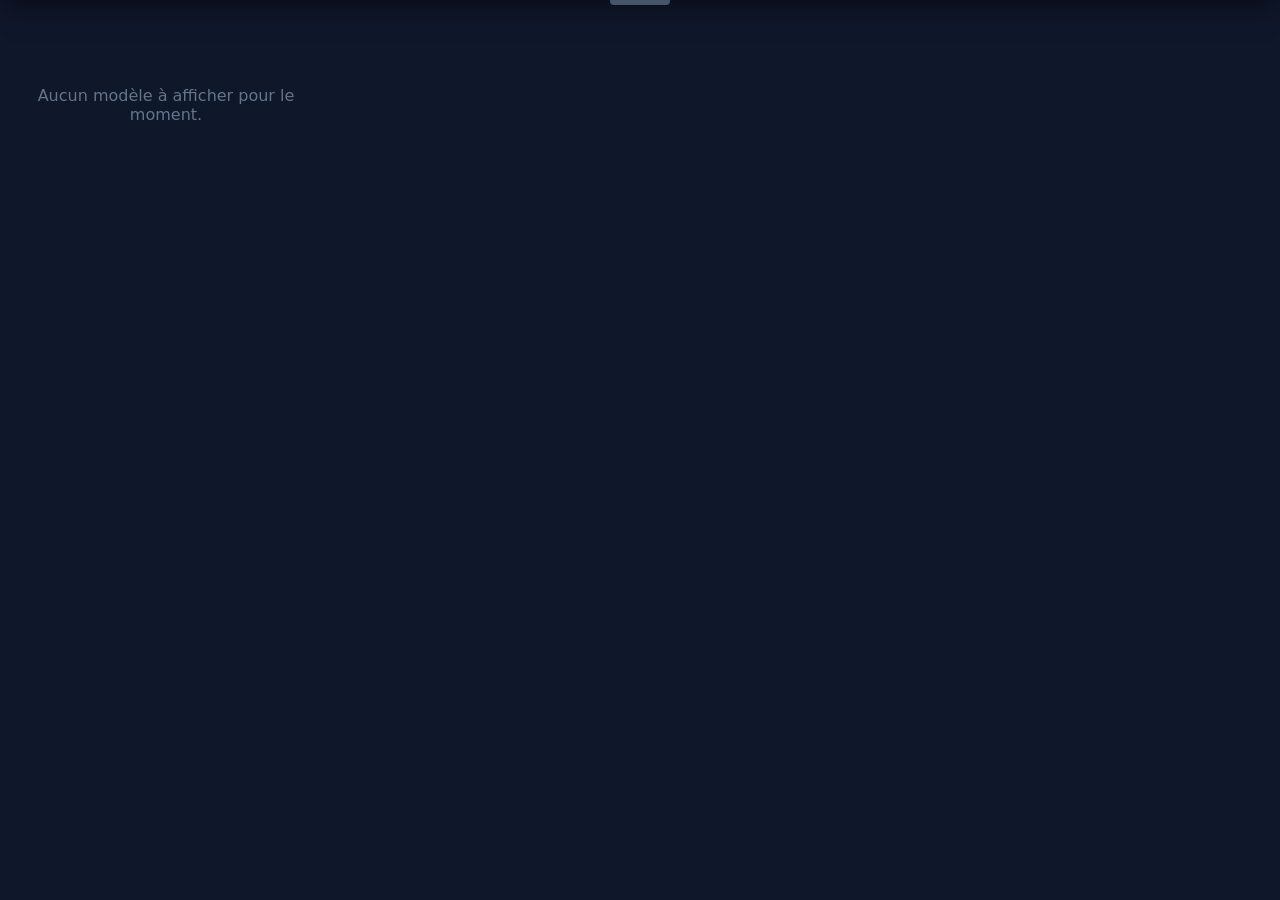
<file: index.html>
<!DOCTYPE html>
<html lang="fr">
<head>
  <meta charset="UTF-8">
  <meta name="viewport" content="width=device-width, initial-scale=1.0">
  <title>Directs Live - Dashboard</title>
  <style>
    :root {
      --bg: #0f172a;
      --card-bg: #1e293b;
      --accent: #38bdf8;
      --text: #f8fafc;
      --danger: #ef4444;
      --star: #fbbf24;
      --success: #22c55e;
    }
    * { box-sizing: border-box; margin: 0; padding: 0; }
    body {
      font-family: system-ui, -apple-system, sans-serif;
      background: var(--bg);
      color: var(--text);
      min-height: 100vh;
      display: flex;
      flex-direction: column;
      overflow-x: hidden;
      padding-top: 10px;
    }
    
    /* VOLET DU HAUT MASQUÉ PAR DÉFAUT */
    header {
      position: fixed;
      top: 0;
      left: 0;
      width: 100%;
      z-index: 100;
      padding: 12px 16px;
      background: rgba(30, 41, 59, 0.98);
      backdrop-filter: blur(8px);
      -webkit-backdrop-filter: blur(8px);
      border-bottom: 1px solid #334155;
      display: flex;
      flex-direction: column;
      gap: 10px;
      transform: translateY(-100%);
      transition: transform 0.3s ease-in-out;
      box-shadow: 0 10px 25px -5px rgba(0, 0, 0, 0.5);
    }

    header.visible {
      transform: translateY(0);
    }

    .top-hover-zone {
      position: fixed;
      top: 0;
      left: 0;
      width: 100%;
      height: 20px;
      z-index: 99;
    }

    .header-trigger-pill {
      position: fixed;
      top: 0;
      left: 50%;
      transform: translateX(-50%);
      width: 60px;
      height: 5px;
      background: #475569;
      border-radius: 0 0 4px 4px;
      z-index: 101;
      pointer-events: none;
      transition: opacity 0.2s ease;
    }
    header.visible ~ .header-trigger-pill,
    .top-hover-zone:hover ~ .header-trigger-pill {
      opacity: 0;
    }

    .header-top-row {
      display: flex;
      align-items: center;
      gap: 8px;
      width: 100%;
    }

    .select-tag {
      background: #0f172a;
      border: 1px solid #334155;
      color: var(--text);
      padding: 8px 6px;
      border-radius: 6px;
      font-size: 0.85rem;
      cursor: pointer;
      outline: none;
      width: auto;
      flex-shrink: 0;
      height: 36px;
    }
    .select-tag:hover, .select-tag:focus { border-color: var(--accent); }
    
    .option-notag {
      color: #94a3b8;
    }

    .input-form {
      display: flex;
      align-items: center;
      gap: 0;
      width: 100%;
      position: relative;
    }

    .custom-input {
      padding: 8px 32px 8px 12px;
      border-radius: 6px 0 0 6px;
      border: 1px solid #334155;
      border-right: none;
      background: #0f172a;
      color: var(--text);
      font-size: 0.9rem;
      outline: none;
      width: 100%;
      height: 38px;
      transition: border-color 0.2s ease;
    }
    .custom-input:focus { border-color: var(--accent); }

    .clear-search-btn {
      position: absolute;
      right: 50px;
      background: transparent;
      border: none;
      color: #64748b;
      font-size: 1.1rem;
      cursor: pointer;
      display: none;
      padding: 0 6px;
      line-height: 1;
    }
    .clear-search-btn:hover { color: var(--text); }
    .clear-search-btn.show { display: block; }

    .btn-add {
      background: #0284c7;
      color: #fff;
      border: 1px solid #0284c7;
      border-radius: 0 6px 6px 0;
      font-weight: 600;
      padding: 8px 14px;
      font-size: 0.9rem;
      cursor: pointer;
      white-space: nowrap;
      height: 38px;
    }
    .btn-add:hover { background: #0369a1; border-color: #0369a1; }

    .header-bottom-row {
      display: flex;
      align-items: center;
      gap: 8px;
      flex-wrap: wrap;
      width: 100%;
    }

    .btn-action {
      background: transparent;
      border: 1px solid #334155;
      color: #94a3b8;
      padding: 6px 10px;
      border-radius: 6px;
      font-size: 0.95rem;
      cursor: pointer;
      display: inline-flex;
      align-items: center;
      justify-content: center;
      gap: 4px;
      transition: all 0.2s ease;
      user-select: none;
      white-space: nowrap;
      flex-shrink: 0;
      height: 36px;
    }
    .btn-action:hover { color: var(--text); background: #334155; }
    .btn-reset:hover { color: var(--danger); border-color: var(--danger); background: rgba(239, 68, 68, 0.1); }
    .btn-layout.active { background: rgba(56, 189, 248, 0.15); border-color: var(--accent); color: var(--accent); }

    /* PLEIN ÉCRAN INTÉGRAL ET CENTRÉ (SANS BANDES) */
    .player-container:fullscreen {
      width: 100vw !important;
      height: 100vh !important;
      max-width: none !important;
      max-height: none !important;
      background: #000;
      display: flex;
      align-items: center;
      justify-content: center;
      margin: 0 !important;
      padding: 0 !important;
      overflow: hidden !important;
    }
    .player-container:fullscreen iframe {
      width: 100vw !important;
      height: 100vh !important;
      max-width: none !important;
      max-height: none !important;
      object-fit: cover !important;
      object-position: center !important;
      position: absolute !important;
      top: 0 !important;
      left: 0 !important;
      transform: none !important;
      border: 0 !important;
    }
    .player-container:-webkit-full-screen {
      width: 100vw !important;
      height: 100vh !important;
      max-width: none !important;
      max-height: none !important;
      background: #000;
      display: flex;
      align-items: center;
      justify-content: center;
      margin: 0 !important;
      padding: 0 !important;
      overflow: hidden !important;
    }
    .player-container:-webkit-full-screen iframe {
      width: 100vw !important;
      height: 100vh !important;
      max-width: none !important;
      max-height: none !important;
      object-fit: cover !important;
      object-position: center !important;
      position: absolute !important;
      top: 0 !important;
      left: 0 !important;
      transform: none !important;
      border: 0 !important;
    }

    /* Grille principale */
    .grid-container {
      display: grid;
      grid-template-columns: repeat(auto-fill, minmax(280px, 1fr));
      gap: 16px;
      padding: 16px;
      flex: 1;
      align-content: start;
    }
    
    .grid-container.miniature-mode { 
      grid-template-columns: repeat(auto-fill, minmax(140px, 1fr)); 
      gap: 8px; 
      padding: 8px; 
    }
    .grid-container.miniature-mode .model-header { padding: 6px 8px; }
    .grid-container.miniature-mode .model-name { font-size: 0.8rem; }
    .grid-container.miniature-mode .tags-container { display: none; }
    
    .grid-container.miniature-mode .player-container { 
      aspect-ratio: 1 / 1; 
      width: 100%;
      position: relative;
      background: #000;
      overflow: hidden;
      display: flex;
      align-items: center;
      justify-content: center;
    }
    .grid-container.miniature-mode .player-container iframe {
      position: absolute;
      width: 100%;
      height: 100%;
      top: 0;
      left: 0;
      object-fit: cover;
      object-position: center;
      border: 0;
    }

    /* VUE LISTE COMPACTE */
    .grid-container.list-mode {
      display: flex;
      flex-direction: column;
      gap: 8px;
      max-width: 800px;
      margin: 0 auto;
      width: 100%;
    }
    .grid-container.list-mode .model-card {
      flex-direction: column;
      background: var(--card-bg);
      border-radius: 6px;
    }
    .grid-container.list-mode .model-header {
      background: transparent;
      border: none;
      padding: 10px 12px;
      cursor: pointer;
    }
    .grid-container.list-mode .model-header:hover {
      background: rgba(56, 189, 248, 0.05);
    }
    .grid-container.list-mode .player-container {
      display: none;
    }
    .grid-container.list-mode .model-card.expanded .player-container {
      display: block;
      border-top: 1px solid #334155;
    }

    .empty-message { text-align: center; padding: 60px 20px; color: #64748b; font-size: 1rem; width: 100%; }

    .model-card {
      background: var(--card-bg);
      border-radius: 10px;
      overflow: hidden;
      border: 1px solid #334155;
      display: flex;
      flex-direction: column;
      flex-shrink: 0;
      width: 100%;
    }

    .model-header {
      padding: 8px 12px;
      display: flex;
      flex-direction: column;
      gap: 6px;
      background: #0f172a;
      border-bottom: 1px solid #334155;
    }

    .model-header-top {
      display: flex;
      justify-content: space-between;
      align-items: center;
      width: 100%;
    }

    .model-title-area { display: flex; align-items: center; gap: 8px; overflow: hidden; flex: 1; }
    .model-name { font-weight: 600; font-size: 0.9rem; white-space: nowrap; }
    
    .tags-container { 
      display: flex; 
      gap: 4px; 
      flex-wrap: wrap; 
      align-items: center; 
      width: 100%;
    }
    .tags-container:empty { display: none; }

    .tag-badge {
      font-size: 0.7rem; background: #334155; color: var(--accent); padding: 2px 6px; border-radius: 4px; cursor: pointer; display: inline-flex; align-items: center; gap: 4px;
    }
    .tag-badge:hover { background: rgba(239, 68, 68, 0.2); color: var(--danger); }

    .header-actions { display: flex; align-items: center; gap: 6px; flex-shrink: 0; }
    .btn-icon-subtle { background: transparent; border: none; color: #64748b; font-size: 1rem; cursor: pointer; padding: 2px 4px; }
    .btn-icon-subtle:hover { color: var(--text); }
    .btn-fav { background: transparent; border: none; color: #64748b; font-size: 1.1rem; cursor: pointer; }
    .btn-fav:hover, .btn-fav.is-favorite { color: var(--star); }
    .btn-delete { background: transparent; border: none; color: #64748b; font-size: 1.2rem; cursor: pointer; padding: 2px 4px; }
    .btn-delete:hover { color: var(--danger); }

    .player-container { 
      width: 100%; 
      aspect-ratio: 16 / 9; 
      background: #000; 
      position: relative; 
      overflow: hidden; 
      display: block; 
      flex-shrink: 0;
    }
    .player-container iframe { 
      position: absolute; 
      top: 0; 
      left: 0; 
      width: 100%; 
      height: 100%; 
      object-fit: cover !important;
      object-position: center !important;
      border: 0; 
      display: block; 
    }

    /* OVERLAY MODE CINÉMA / FOCUS */
    .cinema-overlay {
      display: none;
      position: fixed;
      top: 0;
      left: 0;
      width: 100vw;
      height: 100vh;
      background: rgba(10, 15, 26, 0.95);
      backdrop-filter: blur(8px);
      z-index: 2500;
      flex-direction: column;
      align-items: center;
      justify-content: center;
      padding: 20px;
    }
    .cinema-overlay.show { display: flex; }
    .cinema-container {
      width: 100%;
      max-width: 1100px;
      display: flex;
      flex-direction: column;
      gap: 12px;
    }
    .cinema-header {
      display: flex;
      justify-content: space-between;
      align-items: center;
      width: 100%;
      padding: 0 4px;
    }
    .cinema-title { font-size: 1.2rem; font-weight: 700; color: var(--accent); }
    .cinema-close-btn {
      background: transparent;
      border: none;
      color: #94a3b8;
      font-size: 1.8rem;
      cursor: pointer;
      line-height: 1;
      padding: 0 8px;
    }
    .cinema-close-btn:hover { color: var(--danger); }
    .cinema-player {
      width: 100%;
      aspect-ratio: 16 / 9;
      background: #000;
      border-radius: 8px;
      overflow: hidden;
      box-shadow: 0 20px 40px rgba(0, 0, 0, 0.8);
      border: 1px solid #334155;
    }
    .cinema-player iframe { width: 100%; height: 100%; border: 0; }

    /* Modal générique & Modals */
    .modal-overlay {
      display: none; position: fixed; top: 0; left: 0; width: 100vw; height: 100vh; background: rgba(15, 23, 42, 0.85); backdrop-filter: blur(4px); z-index: 3000; justify-content: center; align-items: center;
    }
    .modal-overlay.show { display: flex; }
    .modal-card { background: #1e293b; border: 1px solid #334155; border-radius: 10px; width: 90%; max-width: 520px; padding: 16px; display: flex; flex-direction: column; gap: 12px; }
    .modal-title { font-size: 1rem; font-weight: 600; color: var(--text); }
    .modal-input { padding: 8px 12px; border-radius: 6px; border: 1px solid #334155; background: #0f172a; color: var(--text); font-size: 0.85rem; outline: none; width: 100%; }
    
    .existing-tags-suggestions {
      display: flex; flex-wrap: wrap; gap: 6px; max-height: 120px; overflow-y: auto; padding: 4px 0;
    }
    .suggestion-tag-btn {
      background: #334155; color: var(--accent); border: 1px solid #475569; padding: 4px 8px; border-radius: 4px; font-size: 0.75rem; cursor: pointer; display: inline-flex; align-items: center; gap: 4px;
    }
    .suggestion-tag-btn:hover { background: #0284c7; color: #fff; border-color: #0284c7; }
    .suggestion-tag-btn.selected { background: #0284c7; color: #fff; border-color: #38bdf8; font-weight: 600; }

    .modal-actions { display: flex; justify-content: flex-end; gap: 8px; }

    /* Galerie photo et vidéo */
    .gallery-grid {
      display: grid;
      grid-template-columns: repeat(auto-fill, minmax(130px, 1fr));
      gap: 8px;
      max-height: 300px;
      overflow-y: auto;
      padding: 4px;
      background: #0f172a;
      border: 1px solid #334155;
      border-radius: 6px;
    }
    .gallery-item {
      position: relative;
      aspect-ratio: 1;
      border-radius: 4px;
      overflow: hidden;
      background: #000;
    }
    .gallery-item img, .gallery-item video { width: 100%; height: 100%; object-fit: cover; }
    .gallery-item-delete {
      position: absolute;
      top: 2px;
      right: 2px;
      background: rgba(239, 68, 68, 0.8);
      color: #fff;
      border: none;
      border-radius: 50%;
      width: 22px;
      height: 22px;
      font-size: 0.85rem;
      cursor: pointer;
      display: flex;
      align-items: center;
      justify-content: center;
      z-index: 10;
    }
    .gallery-item-delete:hover { background: var(--danger); }
  </style>
</head>
<body>
  <div class="top-hover-zone" id="topHoverZone"></div>
  <div class="header-trigger-pill" title="Survolez le haut pour afficher le menu"></div>

  <header id="mainHeader">
    <div class="header-top-row">
      <form id="addModelForm" class="input-form">
        <input type="text" id="newModelInput" class="custom-input" placeholder="Ajouter un pseudo..." autocomplete="off" autocapitalize="none" spellcheck="false">
        <button type="button" id="clearSearchBtn" class="clear-search-btn" title="Effacer la recherche">&times;</button>
        <button type="submit" class="btn-add" title="Ajouter ce modèle">+</button>
      </form>
    </div>

    <div class="header-bottom-row">
      <select id="tagFilterSelect" class="select-tag" title="Filtrer par étiquette ou favoris">
        <option value="">🏷️ (Tous)</option>
      </select>

      <button id="layoutToggleBtn" class="btn-action btn-layout" title="Changer le mode d'affichage">⚏</button>
      <button id="exportBtn" class="btn-action" title="Exporter la configuration (JSON)">📥</button>
      <button id="importBtn" class="btn-action" title="Importer une configuration (JSON)">📤</button>
      <input type="file" id="importFileInput" accept=".json" style="display: none;">
      
      <button id="resetBtn" class="btn-action btn-reset" title="Tout supprimer">🧹</button>
    </div>
  </header>

  <!-- Overlay Mode Cinéma -->
  <div id="cinemaOverlay" class="cinema-overlay">
    <div class="cinema-container">
      <div class="cinema-header">
        <span class="cinema-title" id="cinemaTitle">Mode Cinéma</span>
        <button class="cinema-close-btn" title="Fermer (Esc)" onclick="closeCinemaMode()">&times;</button>
      </div>
      <div class="cinema-player" id="cinemaPlayerContainer"></div>
    </div>
  </div>

  <!-- Modal Tags (Sélection multiple) -->
  <div id="tagModal" class="modal-overlay">
    <div class="modal-card">
      <div class="modal-title" id="tagModalTitle">Gérer les étiquettes</div>
      <input type="text" id="modalTagInput" class="modal-input" placeholder="Ou saisir un nouveau tag...">
      <div style="font-size: 0.75rem; color: #94a3b8; margin-top: 2px;">Cliquez sur les tags existants pour les sélectionner/désélectionner en un clic :</div>
      <div id="existingTagsSuggestions" class="existing-tags-suggestions"></div>
      <div class="modal-actions">
        <button class="btn-action" id="cancelTagBtn">Annuler</button>
        <button class="btn-action" style="background: #0284c7; color: #fff; border-color: #0284c7;" id="saveTagBtn">Valider</button>
      </div>
    </div>
  </div>

  <!-- Modal Galerie Photo & Vidéo -->
  <div id="galleryModal" class="modal-overlay">
    <div class="modal-card">
      <div class="modal-title" id="galleryModalTitle">Galerie médias</div>
      <div id="galleryGrid" class="gallery-grid"></div>
      <div style="display: flex; gap: 6px;">
        <input type="file" id="modalMediaFileInput" accept="image/*,video/*" multiple style="display: none;">
        <button class="btn-action" style="background: #0284c7; color: #fff; border-color: #0284c7; width: 100%;" onclick="document.getElementById('modalMediaFileInput').click()">📁 Importer des images ou vidéos locales</button>
      </div>
      <div class="modal-actions">
        <button class="btn-action" onclick="closeGalleryModal()">Fermer</button>
      </div>
    </div>
  </div>

  <main class="grid-container" id="grid"></main>

  <script>
    let models = JSON.parse(localStorage.getItem('cb_dashboard_models')) || [];
    let favorites = JSON.parse(localStorage.getItem('cb_dashboard_favs')) || [];
    let tags = JSON.parse(localStorage.getItem('cb_dashboard_tags')) || {};
    let photos = JSON.parse(localStorage.getItem('cb_dashboard_photos')) || {};
    
    let currentLayout = parseInt(localStorage.getItem('cb_dashboard_layout_mode')) || 0; 
    let selectedTagFilter = '';
    let searchQuery = '';
    let targetTagUser = null;
    let targetGalleryUser = null;
    let modalSelectedTags = new Set(); // Tags cochés dans la modale

    const grid = document.getElementById('grid');
    const addModelForm = document.getElementById('addModelForm');
    const newModelInput = document.getElementById('newModelInput');
    const clearSearchBtn = document.getElementById('clearSearchBtn');
    const resetBtn = document.getElementById('resetBtn');
    const layoutToggleBtn = document.getElementById('layoutToggleBtn');
    const exportBtn = document.getElementById('exportBtn');
    const importBtn = document.getElementById('importBtn');
    const importFileInput = document.getElementById('importFileInput');
    const mainHeader = document.getElementById('mainHeader');
    const topHoverZone = document.getElementById('topHoverZone');

    const cinemaOverlay = document.getElementById('cinemaOverlay');
    const cinemaTitle = document.getElementById('cinemaTitle');
    const cinemaPlayerContainer = document.getElementById('cinemaPlayerContainer');

    let hideHeaderTimer = null;

    function showHeader() {
      clearTimeout(hideHeaderTimer);
      mainHeader.classList.add('visible');
    }

    function scheduleHideHeader() {
      clearTimeout(hideHeaderTimer);
      hideHeaderTimer = setTimeout(() => {
        if (!tagModal.classList.contains('show') && !galleryModal.classList.contains('show') && !cinemaOverlay.classList.contains('show')) {
          mainHeader.classList.remove('visible');
        }
      }, 3000);
    }

    topHoverZone.addEventListener('mouseenter', showHeader);
    mainHeader.addEventListener('mouseenter', showHeader);
    mainHeader.addEventListener('mouseleave', scheduleHideHeader);

    const tagFilterSelect = document.getElementById('tagFilterSelect');
    const tagModal = document.getElementById('tagModal');
    const modalTagInput = document.getElementById('modalTagInput');
    const tagModalTitle = document.getElementById('tagModalTitle');
    const existingTagsSuggestions = document.getElementById('existingTagsSuggestions');
    const saveTagBtn = document.getElementById('saveTagBtn');
    const cancelTagBtn = document.getElementById('cancelTagBtn');

    const galleryModal = document.getElementById('galleryModal');
    const galleryModalTitle = document.getElementById('galleryModalTitle');
    const galleryGrid = document.getElementById('galleryGrid');
    const modalMediaFileInput = document.getElementById('modalMediaFileInput');

    function getEmbedUrl(username) {
      return `https://chaturbate.com/embed/${encodeURIComponent(username)}/?embed_video_only=1&mute=1&scrolling=no`;
    }

    function saveToLocalStorage() {
      localStorage.setItem('cb_dashboard_models', JSON.stringify(models));
      localStorage.setItem('cb_dashboard_favs', JSON.stringify(favorites));
      localStorage.setItem('cb_dashboard_tags', JSON.stringify(tags));
      localStorage.setItem('cb_dashboard_photos', JSON.stringify(photos));
    }

    exportBtn.addEventListener('click', () => {
      const data = { models, favorites, tags, photos, layoutMode: currentLayout };
      const dataStr = "data:text/json;charset=utf-8," + encodeURIComponent(JSON.stringify(data, null, 2));
      const downloadAnchor = document.createElement('a');
      downloadAnchor.setAttribute("href", dataStr);
      downloadAnchor.setAttribute("download", `directs_live_backup_${new Date().toISOString().slice(0, 10)}.json`);
      document.body.appendChild(downloadAnchor);
      downloadAnchor.click();
      downloadAnchor.remove();
    });

    importBtn.addEventListener('click', () => importFileInput.click());

    importFileInput.addEventListener('change', (event) => {
      const file = event.target.files[0];
      if (!file) return;

      const reader = new FileReader();
      reader.onload = function(e) {
        try {
          const importedData = JSON.parse(e.target.result);
          if (importedData && Array.isArray(importedData.models)) {
            models = importedData.models;
            favorites = Array.isArray(importedData.favorites) ? importedData.favorites : [];
            tags = (importedData.tags && typeof importedData.tags === 'object') ? importedData.tags : {};
            photos = (importedData.photos && typeof importedData.photos === 'object') ? importedData.photos : {};
            if (typeof importedData.layoutMode === 'number') currentLayout = importedData.layoutMode;
            saveToLocalStorage();
            applyLayout();
            alert('Importation réussie avec succès !');
          } else {
            alert('Format de fichier JSON invalide.');
          }
        } catch (err) {
          alert('Erreur lors de la lecture du fichier JSON : ' + err.message);
        }
        importFileInput.value = '';
      };
      reader.readAsText(file);
    });

    function applyLayout() {
      grid.classList.remove('miniature-mode', 'list-mode');
      layoutToggleBtn.classList.remove('active');

      if (currentLayout === 1) {
        grid.classList.add('miniature-mode');
        layoutToggleBtn.classList.add('active');
        layoutToggleBtn.textContent = '☩';
        layoutToggleBtn.title = 'Mode Miniature 1/1 (Actif)';
      } else if (currentLayout === 2) {
        grid.classList.add('list-mode');
        layoutToggleBtn.classList.add('active');
        layoutToggleBtn.textContent = '☰';
        layoutToggleBtn.title = 'Mode Liste Compacte (Actif)';
      } else {
        layoutToggleBtn.textContent = '⚏';
        layoutToggleBtn.title = 'Mode Standard 16/9 (Actif)';
      }
      localStorage.setItem('cb_dashboard_layout_mode', currentLayout);
      renderGrid();
    }

    const streamObserver = new IntersectionObserver((entries) => {
      entries.forEach(entry => {
        const container = entry.target;
        const iframe = container.querySelector('iframe');
        if (!iframe) return;
        const targetSrc = iframe.dataset.src;
        if (entry.isIntersecting) {
          if (iframe.src !== targetSrc) iframe.src = targetSrc;
        } else {
          if (iframe.src && iframe.src !== 'about:blank') iframe.src = 'about:blank';
        }
      });
    }, { root: null, rootMargin: '100px', threshold: 0.05 });

    function cleanUnusedData() {
      let changed = false;
      const modelKeys = models.map(m => m.toLowerCase());
      Object.keys(tags).forEach(modelKey => {
        if (!modelKeys.includes(modelKey)) { delete tags[modelKey]; changed = true; }
      });
      Object.keys(photos).forEach(modelKey => {
        if (!modelKeys.includes(modelKey)) { delete photos[modelKey]; changed = true; }
      });
      favorites = favorites.filter(f => modelKeys.includes(f));
      
      const allTags = getAllExistingTags();
      if (selectedTagFilter && selectedTagFilter !== '__FAV_FILTER__' && selectedTagFilter !== '__NO_TAG__' && !allTags.includes(selectedTagFilter)) {
        selectedTagFilter = '';
      }
      if (changed) saveToLocalStorage();
    }

    function getAllExistingTags() {
      const set = new Set();
      Object.values(tags).forEach(list => list.forEach(t => set.add(t)));
      return Array.from(set).sort((a, b) => a.localeCompare(b, 'fr', { sensitivity: 'base' }));
    }

    function addModelToState(username) {
      const lower = username.toLowerCase();
      if (!models.map(m => m.toLowerCase()).includes(lower)) {
        models.push(username);
      }
      searchQuery = '';
      newModelInput.value = '';
      clearSearchBtn.classList.remove('show');
      saveToLocalStorage();
      renderGrid();
    }

    window.toggleFavorite = function(username) {
      const lower = username.toLowerCase();
      if (favorites.includes(lower)) {
        favorites = favorites.filter(f => f !== lower);
      } else {
        favorites.push(lower);
      }
      saveToLocalStorage();
      renderGrid();
    }

    window.toggleFullscreen = function(elementId) {
      const elem = document.getElementById(elementId);
      if (!elem) return;
      if (!document.fullscreenElement) {
        elem.requestFullscreen().catch(err => alert(`Erreur plein écran: ${err.message}`));
      } else {
        document.exitFullscreen();
      }
    };

    // --- Mode Cinéma / Focus ---
    window.openCinemaMode = function(username) {
      cinemaTitle.textContent = `Mode Cinéma - ${username}`;
      const embedUrl = getEmbedUrl(username);
      cinemaPlayerContainer.innerHTML = `
        <iframe src="${embedUrl}" sandbox="allow-scripts allow-same-origin allow-presentation allow-forms" scrolling="no" allow="accelerometer; autoplay; clipboard-write; encrypted-media; gyroscope; picture-in-picture; fullscreen" allowfullscreen></iframe>
      `;
      cinemaOverlay.classList.add('show');
    };

    window.closeCinemaMode = function() {
      cinemaOverlay.classList.remove('show');
      cinemaPlayerContainer.innerHTML = '';
      scheduleHideHeader();
    };

    document.addEventListener('keydown', (e) => {
      if (e.key === 'Escape' && cinemaOverlay.classList.contains('show')) {
        closeCinemaMode();
      }
    });

    // --- Modal Galerie Photo & Vidéo ---
    window.openGalleryModal = function(username) {
      targetGalleryUser = username;
      galleryModalTitle.textContent = `Galerie médias - ${username}`;
      modalMediaFileInput.value = '';
      renderGalleryGrid();
      galleryModal.classList.add('show');
      showHeader();
    };

    window.closeGalleryModal = function() {
      galleryModal.classList.remove('show');
      targetGalleryUser = null;
      scheduleHideHeader();
    };

    function renderGalleryGrid() {
      if (!targetGalleryUser) return;
      const lower = targetGalleryUser.toLowerCase();
      const userMedias = photos[lower] || [];
      galleryGrid.innerHTML = '';

      if (userMedias.length === 0) {
        galleryGrid.innerHTML = '<div class="empty-message" style="grid-column: 1 / -1; padding: 20px;">Aucun média dans la galerie</div>';
        return;
      }

      userMedias.forEach((media, index) => {
        const item = document.createElement('div');
        item.className = 'gallery-item';
        
        const isVideo = typeof media === 'object' ? media.type === 'video' : media.startsWith('data:video/');

        if (isVideo) {
          const videoUrl = typeof media === 'object' ? media.url : media;
          item.innerHTML = `
            <video src="${videoUrl}" controls playsinline></video>
            <button class="gallery-item-delete" title="Supprimer" onclick="removePhoto('${targetGalleryUser}', ${index})">&times;</button>
          `;
        } else {
          const imgUrl = typeof media === 'object' ? media.url : media;
          item.innerHTML = `
            <img src="${imgUrl}" alt="Média ${index + 1}">
            <button class="gallery-item-delete" title="Supprimer" onclick="removePhoto('${targetGalleryUser}', ${index})">&times;</button>
          `;
        }
        galleryGrid.appendChild(item);
      });
    }

    modalMediaFileInput.addEventListener('change', (e) => {
      if (!targetGalleryUser) return;
      const files = e.target.files;
      if (!files || files.length === 0) return;

      const lower = targetGalleryUser.toLowerCase();
      if (!photos[lower]) photos[lower] = [];

      let processedCount = 0;
      Array.from(files).forEach(file => {
        const reader = new FileReader();
        const isVideoFile = file.type.startsWith('video/');
        reader.onload = function(uploadEvent) {
          photos[lower].push({
            type: isVideoFile ? 'video' : 'image',
            url: uploadEvent.target.result
          });
          processedCount++;
          if (processedCount === files.length) {
            saveToLocalStorage();
            renderGalleryGrid();
            modalMediaFileInput.value = '';
          }
        };
        reader.readAsDataURL(file);
      });
    });

    window.removePhoto = function(username, index) {
      const lower = username.toLowerCase();
      if (photos[lower]) {
        photos[lower].splice(index, 1);
        if (photos[lower].length === 0) delete photos[lower];
        saveToLocalStorage();
        renderGalleryGrid();
      }
    };

    // --- Modal Gestion Tags (Sélection multiple) ---
    window.openTagModal = function(username) {
      targetTagUser = username;
      tagModalTitle.textContent = `Gérer les tags pour ${username}`;
      modalTagInput.value = '';
      existingTagsSuggestions.innerHTML = '';
      
      const lower = username.toLowerCase();
      const currentTags = tags[lower] || [];
      modalSelectedTags = new Set(currentTags);

      const allTags = getAllExistingTags();
      
      if (allTags.length === 0) {
        existingTagsSuggestions.innerHTML = '<span style="font-size: 0.8rem; color: #64748b;">Aucun autre tag existant.</span>';
      } else {
        allTags.forEach(t => {
          const btn = document.createElement('button');
          btn.type = 'button';
          btn.className = `suggestion-tag-btn ${modalSelectedTags.has(t) ? 'selected' : ''}`;
          btn.textContent = t;
          btn.onclick = () => {
            if (modalSelectedTags.has(t)) {
              modalSelectedTags.delete(t);
              btn.classList.remove('selected');
            } else {
              modalSelectedTags.add(t);
              btn.classList.add('selected');
            }
          };
          existingTagsSuggestions.appendChild(btn);
        });
      }
      tagModal.classList.add('show');
      showHeader();
      setTimeout(() => modalTagInput.focus(), 50);
    };

    function closeTagModal() {
      tagModal.classList.remove('show');
      targetTagUser = null;
      modalSelectedTags.clear();
      scheduleHideHeader();
    }

    saveTagBtn.addEventListener('click', () => {
      if (!targetTagUser) return;
      const val = modalTagInput.value.trim();
      if (val) {
        modalSelectedTags.add(val);
      }
      
      const lower = targetTagUser.toLowerCase();
      if (modalSelectedTags.size > 0) {
        tags[lower] = Array.from(modalSelectedTags);
      } else {
        delete tags[lower];
      }
      
      saveToLocalStorage();
      renderGrid();
      closeTagModal();
    });

    cancelTagBtn.addEventListener('click', closeTagModal);

    window.removeTag = function(username, tagToRemove) {
      const lower = username.toLowerCase();
      if (tags[lower]) {
        tags[lower] = tags[lower].filter(t => t !== tagToRemove);
        if (tags[lower].length === 0) delete tags[lower];
        cleanUnusedData();
        saveToLocalStorage();
        renderGrid();
      }
    };

    function updateTagFilterOptions() {
      const existingTags = getAllExistingTags();
      const favCount = models.filter(m => favorites.includes(m.toLowerCase())).length;
      const noTagCount = models.filter(m => (!tags[m.toLowerCase()] || tags[m.toLowerCase()].length === 0)).length;

      tagFilterSelect.innerHTML = `<option value="">🏷️ (${models.length})</option>`;
      
      const favOpt = document.createElement('option');
      favOpt.value = '__FAV_FILTER__';
      favOpt.textContent = `★ Favoris (${favCount})`;
      if (selectedTagFilter === '__FAV_FILTER__') favOpt.selected = true;
      tagFilterSelect.appendChild(favOpt);

      const noTagOpt = document.createElement('option');
      noTagOpt.value = '__NO_TAG__';
      noTagOpt.className = 'option-notag';
      noTagOpt.textContent = `🏷️ Sans tag (${noTagCount})`;
      if (selectedTagFilter === '__NO_TAG__') noTagOpt.selected = true;
      tagFilterSelect.appendChild(noTagOpt);

      existingTags.forEach(t => {
        const count = models.filter(m => (tags[m.toLowerCase()] || []).includes(t)).length;
        const opt = document.createElement('option');
        opt.value = t;
        opt.textContent = `🏷️ ${t} (${count})`;
        if (t === selectedTagFilter) opt.selected = true;
        tagFilterSelect.appendChild(opt);
      });
    }

    function createCard(username) {
      const lower = username.toLowerCase();
      const isFav = favorites.includes(lower);
      const modelTags = (tags[lower] || []).sort((a, b) => a.localeCompare(b, 'fr', { sensitivity: 'base' }));

      const card = document.createElement('div');
      card.className = `model-card`;
      card.id = `card-${username}`;
      card.dataset.username = username;

      const tagsHtml = modelTags.map(t => 
        `<span class="tag-badge" onclick="event.stopPropagation(); removeTag('${username}', '${t}')">${t} &times;</span>`
      ).join('');

      const embedUrl = getEmbedUrl(username);

      card.innerHTML = `
        <div class="model-header" id="header-${username}">
          <div class="model-header-top">
            <div class="model-title-area">
              <span class="model-name">${username}</span>
            </div>
            <div class="header-actions">
              <button class="btn-icon-subtle" title="Mode Cinéma / Focus" onclick="event.stopPropagation(); window.openCinemaMode('${username}')">🎬</button>
              <button class="btn-icon-subtle" title="Galerie médias" onclick="event.stopPropagation(); window.openGalleryModal('${username}')">🖼️</button>
              <button class="btn-icon-subtle" title="Plein écran vidéo" onclick="event.stopPropagation(); toggleFullscreen('player-${username}')">🖥</button>
              <button class="btn-icon-subtle" title="Gérer les tags" onclick="event.stopPropagation(); openTagModal('${username}')">🏷</button>
              <button class="btn-fav ${isFav ? 'is-favorite' : ''}" title="Favori" onclick="event.stopPropagation(); toggleFavorite('${username}')">&#9733;</button>
              <button class="btn-delete" title="Supprimer" onclick="event.stopPropagation(); removeModel('${username}')">&times;</button>
            </div>
          </div>
          <div class="tags-container">${tagsHtml}</div>
        </div>
        <div class="player-container" id="player-${username}">
          <iframe data-src="${embedUrl}" sandbox="allow-scripts allow-same-origin allow-presentation allow-forms" scrolling="no" allow="accelerometer; autoplay; clipboard-write; encrypted-media; gyroscope; picture-in-picture; fullscreen" allowfullscreen></iframe>
        </div>
      `;

      const headerElem = card.querySelector(`#header-${username}`);
      const playerContainerElem = card.querySelector('.player-container');

      headerElem.addEventListener('click', () => {
        if (currentLayout === 2) {
          const isExpanded = card.classList.toggle('expanded');
          if (isExpanded) {
            const iframe = playerContainerElem.querySelector('iframe');
            if (iframe && iframe.src !== iframe.dataset.src) {
              iframe.src = iframe.dataset.src;
            }
          }
        }
      });

      if (currentLayout !== 2) {
        streamObserver.observe(playerContainerElem);
      }
      return card;
    }

    function renderGrid() {
      streamObserver.disconnect();
      cleanUnusedData();
      grid.innerHTML = '';
      updateTagFilterOptions();
      
      let displayModels = [...models];
      if (searchQuery) {
        displayModels = displayModels.filter(m => m.toLowerCase().includes(searchQuery.toLowerCase()));
      }
      if (selectedTagFilter === '__FAV_FILTER__') {
        displayModels = displayModels.filter(m => favorites.includes(m.toLowerCase()));
      } else if (selectedTagFilter === '__NO_TAG__') {
        displayModels = displayModels.filter(m => (!tags[m.toLowerCase()] || tags[m.toLowerCase()].length === 0));
      } else if (selectedTagFilter) {
        displayModels = displayModels.filter(m => (tags[m.toLowerCase()] || []).includes(selectedTagFilter));
      }
      displayModels.sort((a, b) => a.localeCompare(b, 'fr', { sensitivity: 'base' }));

      if (displayModels.length === 0) {
        grid.innerHTML = `<div class="empty-message">Aucun modèle à afficher pour le moment.</div>`;
        return;
      }
      displayModels.forEach(username => {
        grid.appendChild(createCard(username));
      });
    }

    newModelInput.addEventListener('input', (e) => {
      searchQuery = e.target.value.trim();
      clearSearchBtn.classList.toggle('show', searchQuery.length > 0);
      renderGrid();
    });

    clearSearchBtn.addEventListener('click', () => {
      newModelInput.value = '';
      searchQuery = '';
      clearSearchBtn.classList.remove('show');
      renderGrid();
      newModelInput.focus();
    });

    layoutToggleBtn.addEventListener('click', () => {
      currentLayout = (currentLayout + 1) % 3;
      applyLayout();
    });

    tagFilterSelect.addEventListener('change', (e) => {
      selectedTagFilter = e.target.value;
      renderGrid();
    });

    addModelForm.addEventListener('submit', (e) => {
      e.preventDefault();
      const username = newModelInput.value.trim();
      if (username) addModelToState(username);
    });

    window.removeModel = function(username) {
      const lower = username.toLowerCase();
      models = models.filter(m => m.toLowerCase() !== lower);
      favorites = favorites.filter(f => f !== lower);
      delete tags[lower];
      delete photos[lower];
      cleanUnusedData();
      saveToLocalStorage();
      renderGrid();
    }

    resetBtn.addEventListener('click', () => {
      if (models.length === 0) { alert('Aucun modèle à supprimer.'); return; }
      if (confirm('Voulez-vous supprimer tous les modèles de la liste ?')) {
        models = [];
        favorites = [];
        tags = {};
        photos = {};
        cleanUnusedData();
        saveToLocalStorage();
        renderGrid();
      }
    });

    applyLayout();
  </script>
</body>
</html>
</file>
